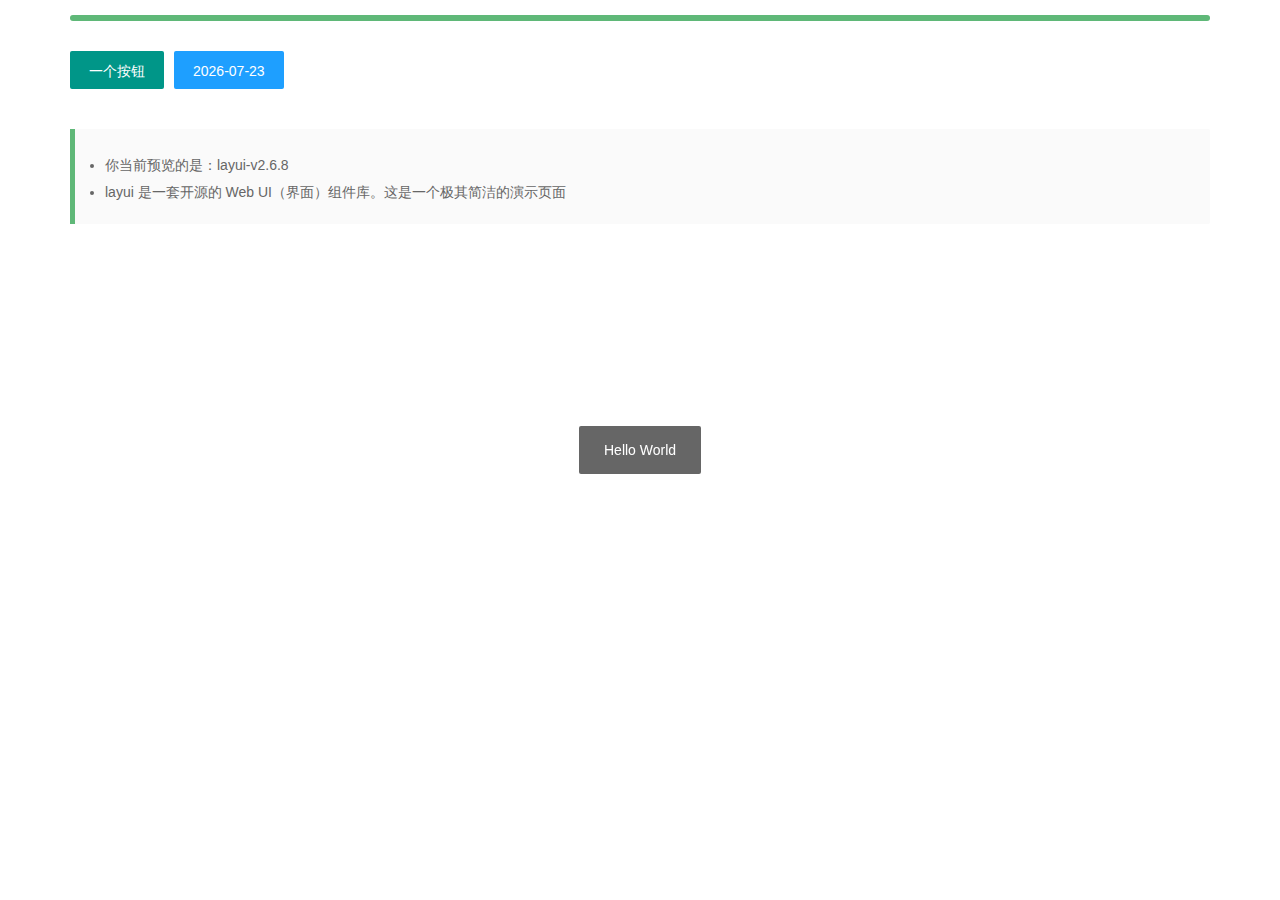
<file: assets/lib/layui-v2.6.8/test.html>
<!DOCTYPE html>
<html>
<head>
  <meta charset="utf-8">
  <meta name="viewport" content="width=device-width, initial-scale=1, maximum-scale=1">
  <title>测试 - layui</title>
  <link rel="stylesheet" href="layui/css/layui.css">
</head>
<body>

<div class="layui-container">
  <div class="layui-progress" style="margin: 15px 0 30px;">
    <div class="layui-progress-bar" lay-percent="100%"></div>
  </div>
  
  
  <div class="layui-btn-container">
    <button class="layui-btn" test-active="test-form">一个按钮</button>
    <button class="layui-btn layui-btn-normal" id="test2">当前日期</button>
  </div>
  
  <blockquote class="layui-elem-quote" style="margin-top: 30px;">
    <div class="layui-text">
      <ul>
        <li>你当前预览的是：<span>layui-v<span id="version"></span></span></li>
        <li>layui 是一套开源的 Web UI（界面）组件库。这是一个极其简洁的演示页面</li>
      </ul>
    </div>
  </blockquote>
</div>



<!-- 引入 layui.js 的 <script> 标签最好放置在 html 末尾 -->
<script src="layui/layui.js"></script>
<script>
layui.use(function(){
  var layer = layui.layer
  ,form = layui.form
  ,laypage = layui.laypage
  ,element = layui.element
  ,laydate = layui.laydate
  ,util = layui.util;
  
  //欢迎信息
  layer.msg('Hello World');
  
  //输出版本号
  lay('#version').html(layui.v);
  
  //日期
  laydate.render({
    elem: '#test2'
    ,value: new Date()
    ,isInitValue: true
  });
  
  //触发事件
  util.event('test-active', {
    'test-form': function(){
      layer.open({
        type: 1
        ,resize: false
        ,shadeClose: true
        ,area: '350px'
        ,title: 'layer + form'
        ,content: ['<ul class="layui-form layui-form-pane" style="margin: 15px;">'
          ,'<li class="layui-form-item">'
            ,'<label class="layui-form-label">输入框</label>'
            ,'<div class="layui-input-block">'
              ,'<input class="layui-input" lay-verify="required" name="field1">'
            ,'</div>'
          ,'</li>'
          ,'<li class="layui-form-item">'
            ,'<label class="layui-form-label">选择框</label>'
            ,'<div class="layui-input-block">'
              ,'<select name="field2">'
                ,'<option value="A">A</option>'
                ,'<option value="B">B</option>'
              ,'<select>'
            ,'</div>'
          ,'</li>'
          ,'<li class="layui-form-item" style="text-align:center;">'
            ,'<button type="submit" lay-submit lay-filter="*" class="layui-btn">提交</button>'
          ,'</li>'
        ,'</ul>'].join('')
        ,success: function(layero, index){
          layero.find('.layui-layer-content').css('overflow', 'visible');
          
          form.render().on('submit(*)', function(data){
            layer.msg(JSON.stringify(data.field), {icon: 1});
            //layer.close(index); //关闭层
          });
        }
      });
    }
  });
});
</script>
</body>
</html>
</file>
<file: assets/lib/layui-v2.6.8/layui/css/layui.css>
.layui-inline,img{display:inline-block;vertical-align:middle}h1,h2,h3,h4,h5,h6{font-weight:400}a,body{color:#333}.layui-edge,.layui-header,.layui-inline,.layui-main{position:relative}.layui-edge,hr{height:0;overflow:hidden}.layui-layout-body,.layui-side,.layui-side-scroll{overflow-x:hidden}.layui-edge,.layui-elip,hr{overflow:hidden}.layui-btn,.layui-edge,.layui-inline,img{vertical-align:middle}.layui-btn,.layui-disabled,.layui-icon,.layui-unselect{-moz-user-select:none;-webkit-user-select:none;-ms-user-select:none}blockquote,body,button,dd,div,dl,dt,form,h1,h2,h3,h4,h5,h6,input,li,ol,p,pre,td,textarea,th,ul{margin:0;padding:0;-webkit-tap-highlight-color:rgba(0,0,0,0)}a:active,a:hover{outline:0}img{border:none}li{list-style:none}table{border-collapse:collapse;border-spacing:0}h4,h5,h6{font-size:100%}button,input,optgroup,option,select,textarea{font-family:inherit;font-size:inherit;font-style:inherit;font-weight:inherit;outline:0}pre{white-space:pre-wrap;white-space:-moz-pre-wrap;white-space:-pre-wrap;white-space:-o-pre-wrap;word-wrap:break-word}body{line-height:1.6;color:rgba(0,0,0,.85);font:14px Helvetica Neue,Helvetica,PingFang SC,Tahoma,Arial,sans-serif}hr{line-height:0;margin:10px 0;padding:0;border:none!important;border-bottom:1px solid #eee!important;clear:both;background:0 0}a{text-decoration:none}a:hover{color:#777}a cite{font-style:normal;*cursor:pointer}.layui-border-box,.layui-border-box *{box-sizing:border-box}.layui-box,.layui-box *{box-sizing:content-box}.layui-clear{clear:both;*zoom:1}.layui-clear:after{content:'\20';clear:both;*zoom:1;display:block;height:0}.layui-inline{*display:inline;*zoom:1}.layui-btn,.layui-btn-group,.layui-edge{display:inline-block}.layui-edge{width:0;border-width:6px;border-style:dashed;border-color:transparent}.layui-edge-top{top:-4px;border-bottom-color:#999;border-bottom-style:solid}.layui-edge-right{border-left-color:#999;border-left-style:solid}.layui-edge-bottom{top:2px;border-top-color:#999;border-top-style:solid}.layui-edge-left{border-right-color:#999;border-right-style:solid}.layui-elip{text-overflow:ellipsis;white-space:nowrap}.layui-disabled,.layui-disabled:hover{color:#d2d2d2!important;cursor:not-allowed!important}.layui-circle{border-radius:100%}.layui-show{display:block!important}.layui-hide{display:none!important}.layui-show-v{visibility:visible!important}.layui-hide-v{visibility:hidden!important}@font-face{font-family:layui-icon;src:url(../font/iconfont.eot?v=256);src:url(../font/iconfont.eot?v=256#iefix) format('embedded-opentype'),url(../font/iconfont.woff2?v=256) format('woff2'),url(../font/iconfont.woff?v=256) format('woff'),url(../font/iconfont.ttf?v=256) format('truetype'),url(../font/iconfont.svg?v=256#layui-icon) format('svg')}.layui-icon{font-family:layui-icon!important;font-size:16px;font-style:normal;-webkit-font-smoothing:antialiased;-moz-osx-font-smoothing:grayscale}.layui-icon-reply-fill:before{content:"\e611"}.layui-icon-set-fill:before{content:"\e614"}.layui-icon-menu-fill:before{content:"\e60f"}.layui-icon-search:before{content:"\e615"}.layui-icon-share:before{content:"\e641"}.layui-icon-set-sm:before{content:"\e620"}.layui-icon-engine:before{content:"\e628"}.layui-icon-close:before{content:"\1006"}.layui-icon-close-fill:before{content:"\1007"}.layui-icon-chart-screen:before{content:"\e629"}.layui-icon-star:before{content:"\e600"}.layui-icon-circle-dot:before{content:"\e617"}.layui-icon-chat:before{content:"\e606"}.layui-icon-release:before{content:"\e609"}.layui-icon-list:before{content:"\e60a"}.layui-icon-chart:before{content:"\e62c"}.layui-icon-ok-circle:before{content:"\1005"}.layui-icon-layim-theme:before{content:"\e61b"}.layui-icon-table:before{content:"\e62d"}.layui-icon-right:before{content:"\e602"}.layui-icon-left:before{content:"\e603"}.layui-icon-cart-simple:before{content:"\e698"}.layui-icon-face-cry:before{content:"\e69c"}.layui-icon-face-smile:before{content:"\e6af"}.layui-icon-survey:before{content:"\e6b2"}.layui-icon-tree:before{content:"\e62e"}.layui-icon-ie:before{content:"\e7bb"}.layui-icon-upload-circle:before{content:"\e62f"}.layui-icon-add-circle:before{content:"\e61f"}.layui-icon-download-circle:before{content:"\e601"}.layui-icon-templeate-1:before{content:"\e630"}.layui-icon-util:before{content:"\e631"}.layui-icon-face-surprised:before{content:"\e664"}.layui-icon-edit:before{content:"\e642"}.layui-icon-speaker:before{content:"\e645"}.layui-icon-down:before{content:"\e61a"}.layui-icon-file:before{content:"\e621"}.layui-icon-layouts:before{content:"\e632"}.layui-icon-rate-half:before{content:"\e6c9"}.layui-icon-add-circle-fine:before{content:"\e608"}.layui-icon-prev-circle:before{content:"\e633"}.layui-icon-read:before{content:"\e705"}.layui-icon-404:before{content:"\e61c"}.layui-icon-carousel:before{content:"\e634"}.layui-icon-help:before{content:"\e607"}.layui-icon-code-circle:before{content:"\e635"}.layui-icon-windows:before{content:"\e67f"}.layui-icon-water:before{content:"\e636"}.layui-icon-username:before{content:"\e66f"}.layui-icon-find-fill:before{content:"\e670"}.layui-icon-about:before{content:"\e60b"}.layui-icon-location:before{content:"\e715"}.layui-icon-up:before{content:"\e619"}.layui-icon-pause:before{content:"\e651"}.layui-icon-date:before{content:"\e637"}.layui-icon-layim-uploadfile:before{content:"\e61d"}.layui-icon-delete:before{content:"\e640"}.layui-icon-play:before{content:"\e652"}.layui-icon-top:before{content:"\e604"}.layui-icon-firefox:before{content:"\e686"}.layui-icon-friends:before{content:"\e612"}.layui-icon-refresh-3:before{content:"\e9aa"}.layui-icon-ok:before{content:"\e605"}.layui-icon-layer:before{content:"\e638"}.layui-icon-face-smile-fine:before{content:"\e60c"}.layui-icon-dollar:before{content:"\e659"}.layui-icon-group:before{content:"\e613"}.layui-icon-layim-download:before{content:"\e61e"}.layui-icon-picture-fine:before{content:"\e60d"}.layui-icon-link:before{content:"\e64c"}.layui-icon-diamond:before{content:"\e735"}.layui-icon-log:before{content:"\e60e"}.layui-icon-key:before{content:"\e683"}.layui-icon-rate-solid:before{content:"\e67a"}.layui-icon-fonts-del:before{content:"\e64f"}.layui-icon-unlink:before{content:"\e64d"}.layui-icon-fonts-clear:before{content:"\e639"}.layui-icon-triangle-r:before{content:"\e623"}.layui-icon-circle:before{content:"\e63f"}.layui-icon-radio:before{content:"\e643"}.layui-icon-align-center:before{content:"\e647"}.layui-icon-align-right:before{content:"\e648"}.layui-icon-align-left:before{content:"\e649"}.layui-icon-loading-1:before{content:"\e63e"}.layui-icon-return:before{content:"\e65c"}.layui-icon-fonts-strong:before{content:"\e62b"}.layui-icon-upload:before{content:"\e67c"}.layui-icon-dialogue:before{content:"\e63a"}.layui-icon-video:before{content:"\e6ed"}.layui-icon-headset:before{content:"\e6fc"}.layui-icon-cellphone-fine:before{content:"\e63b"}.layui-icon-add-1:before{content:"\e654"}.layui-icon-face-smile-b:before{content:"\e650"}.layui-icon-fonts-html:before{content:"\e64b"}.layui-icon-screen-full:before{content:"\e622"}.layui-icon-form:before{content:"\e63c"}.layui-icon-cart:before{content:"\e657"}.layui-icon-camera-fill:before{content:"\e65d"}.layui-icon-tabs:before{content:"\e62a"}.layui-icon-heart-fill:before{content:"\e68f"}.layui-icon-fonts-code:before{content:"\e64e"}.layui-icon-ios:before{content:"\e680"}.layui-icon-at:before{content:"\e687"}.layui-icon-fire:before{content:"\e756"}.layui-icon-set:before{content:"\e716"}.layui-icon-fonts-u:before{content:"\e646"}.layui-icon-triangle-d:before{content:"\e625"}.layui-icon-tips:before{content:"\e702"}.layui-icon-picture:before{content:"\e64a"}.layui-icon-more-vertical:before{content:"\e671"}.layui-icon-bluetooth:before{content:"\e689"}.layui-icon-flag:before{content:"\e66c"}.layui-icon-loading:before{content:"\e63d"}.layui-icon-fonts-i:before{content:"\e644"}.layui-icon-refresh-1:before{content:"\e666"}.layui-icon-rmb:before{content:"\e65e"}.layui-icon-addition:before{content:"\e624"}.layui-icon-home:before{content:"\e68e"}.layui-icon-time:before{content:"\e68d"}.layui-icon-user:before{content:"\e770"}.layui-icon-notice:before{content:"\e667"}.layui-icon-chrome:before{content:"\e68a"}.layui-icon-edge:before{content:"\e68b"}.layui-icon-login-weibo:before{content:"\e675"}.layui-icon-voice:before{content:"\e688"}.layui-icon-upload-drag:before{content:"\e681"}.layui-icon-login-qq:before{content:"\e676"}.layui-icon-snowflake:before{content:"\e6b1"}.layui-icon-heart:before{content:"\e68c"}.layui-icon-logout:before{content:"\e682"}.layui-icon-file-b:before{content:"\e655"}.layui-icon-template:before{content:"\e663"}.layui-icon-transfer:before{content:"\e691"}.layui-icon-auz:before{content:"\e672"}.layui-icon-console:before{content:"\e665"}.layui-icon-app:before{content:"\e653"}.layui-icon-prev:before{content:"\e65a"}.layui-icon-website:before{content:"\e7ae"}.layui-icon-next:before{content:"\e65b"}.layui-icon-component:before{content:"\e857"}.layui-icon-android:before{content:"\e684"}.layui-icon-more:before{content:"\e65f"}.layui-icon-login-wechat:before{content:"\e677"}.layui-icon-shrink-right:before{content:"\e668"}.layui-icon-spread-left:before{content:"\e66b"}.layui-icon-camera:before{content:"\e660"}.layui-icon-note:before{content:"\e66e"}.layui-icon-refresh:before{content:"\e669"}.layui-icon-female:before{content:"\e661"}.layui-icon-male:before{content:"\e662"}.layui-icon-screen-restore:before{content:"\e758"}.layui-icon-password:before{content:"\e673"}.layui-icon-senior:before{content:"\e674"}.layui-icon-theme:before{content:"\e66a"}.layui-icon-tread:before{content:"\e6c5"}.layui-icon-praise:before{content:"\e6c6"}.layui-icon-star-fill:before{content:"\e658"}.layui-icon-rate:before{content:"\e67b"}.layui-icon-template-1:before{content:"\e656"}.layui-icon-vercode:before{content:"\e679"}.layui-icon-service:before{content:"\e626"}.layui-icon-cellphone:before{content:"\e678"}.layui-icon-print:before{content:"\e66d"}.layui-icon-cols:before{content:"\e610"}.layui-icon-wifi:before{content:"\e7e0"}.layui-icon-export:before{content:"\e67d"}.layui-icon-rss:before{content:"\e808"}.layui-icon-slider:before{content:"\e714"}.layui-icon-email:before{content:"\e618"}.layui-icon-subtraction:before{content:"\e67e"}.layui-icon-mike:before{content:"\e6dc"}.layui-icon-light:before{content:"\e748"}.layui-icon-gift:before{content:"\e627"}.layui-icon-mute:before{content:"\e685"}.layui-icon-reduce-circle:before{content:"\e616"}.layui-icon-music:before{content:"\e690"}.layui-main{width:1140px;margin:0 auto}.layui-header{z-index:1000;height:60px}.layui-header a:hover{transition:all .5s;-webkit-transition:all .5s}.layui-side{position:fixed;left:0;top:0;bottom:0;z-index:999;width:200px}.layui-side-scroll{position:relative;width:220px;height:100%}.layui-body{position:relative;left:200px;right:0;top:0;bottom:0;z-index:900;width:auto;box-sizing:border-box}.layui-layout-admin .layui-header{position:fixed;top:0;left:0;right:0;background-color:#23262E}.layui-layout-admin .layui-side{top:60px;width:200px;overflow-x:hidden}.layui-layout-admin .layui-body{position:absolute;top:60px;padding-bottom:44px}.layui-layout-admin .layui-main{width:auto;margin:0 15px}.layui-layout-admin .layui-footer{position:fixed;left:200px;right:0;bottom:0;z-index:990;height:44px;line-height:44px;padding:0 15px;box-shadow:-1px 0 4px rgb(0 0 0 / 12%);background-color:#FAFAFA}.layui-layout-admin .layui-logo{position:absolute;left:0;top:0;width:200px;height:100%;line-height:60px;text-align:center;color:#009688;font-size:16px;box-shadow:0 1px 2px 0 rgb(0 0 0 / 15%)}.layui-layout-admin .layui-header .layui-nav{background:0 0}.layui-layout-left{position:absolute!important;left:200px;top:0}.layui-layout-right{position:absolute!important;right:0;top:0}.layui-container{position:relative;margin:0 auto;padding:0 15px;box-sizing:border-box}.layui-fluid{position:relative;margin:0 auto;padding:0 15px}.layui-row:after,.layui-row:before{content:"";display:block;clear:both}.layui-col-lg1,.layui-col-lg10,.layui-col-lg11,.layui-col-lg12,.layui-col-lg2,.layui-col-lg3,.layui-col-lg4,.layui-col-lg5,.layui-col-lg6,.layui-col-lg7,.layui-col-lg8,.layui-col-lg9,.layui-col-md1,.layui-col-md10,.layui-col-md11,.layui-col-md12,.layui-col-md2,.layui-col-md3,.layui-col-md4,.layui-col-md5,.layui-col-md6,.layui-col-md7,.layui-col-md8,.layui-col-md9,.layui-col-sm1,.layui-col-sm10,.layui-col-sm11,.layui-col-sm12,.layui-col-sm2,.layui-col-sm3,.layui-col-sm4,.layui-col-sm5,.layui-col-sm6,.layui-col-sm7,.layui-col-sm8,.layui-col-sm9,.layui-col-xs1,.layui-col-xs10,.layui-col-xs11,.layui-col-xs12,.layui-col-xs2,.layui-col-xs3,.layui-col-xs4,.layui-col-xs5,.layui-col-xs6,.layui-col-xs7,.layui-col-xs8,.layui-col-xs9{position:relative;display:block;box-sizing:border-box}.layui-col-xs1,.layui-col-xs10,.layui-col-xs11,.layui-col-xs12,.layui-col-xs2,.layui-col-xs3,.layui-col-xs4,.layui-col-xs5,.layui-col-xs6,.layui-col-xs7,.layui-col-xs8,.layui-col-xs9{float:left}.layui-col-xs1{width:8.33333333%}.layui-col-xs2{width:16.66666667%}.layui-col-xs3{width:25%}.layui-col-xs4{width:33.33333333%}.layui-col-xs5{width:41.66666667%}.layui-col-xs6{width:50%}.layui-col-xs7{width:58.33333333%}.layui-col-xs8{width:66.66666667%}.layui-col-xs9{width:75%}.layui-col-xs10{width:83.33333333%}.layui-col-xs11{width:91.66666667%}.layui-col-xs12{width:100%}.layui-col-xs-offset1{margin-left:8.33333333%}.layui-col-xs-offset2{margin-left:16.66666667%}.layui-col-xs-offset3{margin-left:25%}.layui-col-xs-offset4{margin-left:33.33333333%}.layui-col-xs-offset5{margin-left:41.66666667%}.layui-col-xs-offset6{margin-left:50%}.layui-col-xs-offset7{margin-left:58.33333333%}.layui-col-xs-offset8{margin-left:66.66666667%}.layui-col-xs-offset9{margin-left:75%}.layui-col-xs-offset10{margin-left:83.33333333%}.layui-col-xs-offset11{margin-left:91.66666667%}.layui-col-xs-offset12{margin-left:100%}@media screen and (max-width:768px){.layui-hide-xs{display:none!important}.layui-show-xs-block{display:block!important}.layui-show-xs-inline{display:inline!important}.layui-show-xs-inline-block{display:inline-block!important}}@media screen and (min-width:768px){.layui-container{width:750px}.layui-hide-sm{display:none!important}.layui-show-sm-block{display:block!important}.layui-show-sm-inline{display:inline!important}.layui-show-sm-inline-block{display:inline-block!important}.layui-col-sm1,.layui-col-sm10,.layui-col-sm11,.layui-col-sm12,.layui-col-sm2,.layui-col-sm3,.layui-col-sm4,.layui-col-sm5,.layui-col-sm6,.layui-col-sm7,.layui-col-sm8,.layui-col-sm9{float:left}.layui-col-sm1{width:8.33333333%}.layui-col-sm2{width:16.66666667%}.layui-col-sm3{width:25%}.layui-col-sm4{width:33.33333333%}.layui-col-sm5{width:41.66666667%}.layui-col-sm6{width:50%}.layui-col-sm7{width:58.33333333%}.layui-col-sm8{width:66.66666667%}.layui-col-sm9{width:75%}.layui-col-sm10{width:83.33333333%}.layui-col-sm11{width:91.66666667%}.layui-col-sm12{width:100%}.layui-col-sm-offset1{margin-left:8.33333333%}.layui-col-sm-offset2{margin-left:16.66666667%}.layui-col-sm-offset3{margin-left:25%}.layui-col-sm-offset4{margin-left:33.33333333%}.layui-col-sm-offset5{margin-left:41.66666667%}.layui-col-sm-offset6{margin-left:50%}.layui-col-sm-offset7{margin-left:58.33333333%}.layui-col-sm-offset8{margin-left:66.66666667%}.layui-col-sm-offset9{margin-left:75%}.layui-col-sm-offset10{margin-left:83.33333333%}.layui-col-sm-offset11{margin-left:91.66666667%}.layui-col-sm-offset12{margin-left:100%}}@media screen and (min-width:992px){.layui-container{width:970px}.layui-hide-md{display:none!important}.layui-show-md-block{display:block!important}.layui-show-md-inline{display:inline!important}.layui-show-md-inline-block{display:inline-block!important}.layui-col-md1,.layui-col-md10,.layui-col-md11,.layui-col-md12,.layui-col-md2,.layui-col-md3,.layui-col-md4,.layui-col-md5,.layui-col-md6,.layui-col-md7,.layui-col-md8,.layui-col-md9{float:left}.layui-col-md1{width:8.33333333%}.layui-col-md2{width:16.66666667%}.layui-col-md3{width:25%}.layui-col-md4{width:33.33333333%}.layui-col-md5{width:41.66666667%}.layui-col-md6{width:50%}.layui-col-md7{width:58.33333333%}.layui-col-md8{width:66.66666667%}.layui-col-md9{width:75%}.layui-col-md10{width:83.33333333%}.layui-col-md11{width:91.66666667%}.layui-col-md12{width:100%}.layui-col-md-offset1{margin-left:8.33333333%}.layui-col-md-offset2{margin-left:16.66666667%}.layui-col-md-offset3{margin-left:25%}.layui-col-md-offset4{margin-left:33.33333333%}.layui-col-md-offset5{margin-left:41.66666667%}.layui-col-md-offset6{margin-left:50%}.layui-col-md-offset7{margin-left:58.33333333%}.layui-col-md-offset8{margin-left:66.66666667%}.layui-col-md-offset9{margin-left:75%}.layui-col-md-offset10{margin-left:83.33333333%}.layui-col-md-offset11{margin-left:91.66666667%}.layui-col-md-offset12{margin-left:100%}}@media screen and (min-width:1200px){.layui-container{width:1170px}.layui-hide-lg{display:none!important}.layui-show-lg-block{display:block!important}.layui-show-lg-inline{display:inline!important}.layui-show-lg-inline-block{display:inline-block!important}.layui-col-lg1,.layui-col-lg10,.layui-col-lg11,.layui-col-lg12,.layui-col-lg2,.layui-col-lg3,.layui-col-lg4,.layui-col-lg5,.layui-col-lg6,.layui-col-lg7,.layui-col-lg8,.layui-col-lg9{float:left}.layui-col-lg1{width:8.33333333%}.layui-col-lg2{width:16.66666667%}.layui-col-lg3{width:25%}.layui-col-lg4{width:33.33333333%}.layui-col-lg5{width:41.66666667%}.layui-col-lg6{width:50%}.layui-col-lg7{width:58.33333333%}.layui-col-lg8{width:66.66666667%}.layui-col-lg9{width:75%}.layui-col-lg10{width:83.33333333%}.layui-col-lg11{width:91.66666667%}.layui-col-lg12{width:100%}.layui-col-lg-offset1{margin-left:8.33333333%}.layui-col-lg-offset2{margin-left:16.66666667%}.layui-col-lg-offset3{margin-left:25%}.layui-col-lg-offset4{margin-left:33.33333333%}.layui-col-lg-offset5{margin-left:41.66666667%}.layui-col-lg-offset6{margin-left:50%}.layui-col-lg-offset7{margin-left:58.33333333%}.layui-col-lg-offset8{margin-left:66.66666667%}.layui-col-lg-offset9{margin-left:75%}.layui-col-lg-offset10{margin-left:83.33333333%}.layui-col-lg-offset11{margin-left:91.66666667%}.layui-col-lg-offset12{margin-left:100%}}.layui-col-space1{margin:-.5px}.layui-col-space1>*{padding:.5px}.layui-col-space2{margin:-1px}.layui-col-space2>*{padding:1px}.layui-col-space4{margin:-2px}.layui-col-space4>*{padding:2px}.layui-col-space5{margin:-2.5px}.layui-col-space5>*{padding:2.5px}.layui-col-space6{margin:-3px}.layui-col-space6>*{padding:3px}.layui-col-space8{margin:-4px}.layui-col-space8>*{padding:4px}.layui-col-space10{margin:-5px}.layui-col-space10>*{padding:5px}.layui-col-space12{margin:-6px}.layui-col-space12>*{padding:6px}.layui-col-space14{margin:-7px}.layui-col-space14>*{padding:7px}.layui-col-space15{margin:-7.5px}.layui-col-space15>*{padding:7.5px}.layui-col-space16{margin:-8px}.layui-col-space16>*{padding:8px}.layui-col-space18{margin:-9px}.layui-col-space18>*{padding:9px}.layui-col-space20{margin:-10px}.layui-col-space20>*{padding:10px}.layui-col-space22{margin:-11px}.layui-col-space22>*{padding:11px}.layui-col-space24{margin:-12px}.layui-col-space24>*{padding:12px}.layui-col-space25{margin:-12.5px}.layui-col-space25>*{padding:12.5px}.layui-col-space26{margin:-13px}.layui-col-space26>*{padding:13px}.layui-col-space28{margin:-14px}.layui-col-space28>*{padding:14px}.layui-col-space30{margin:-15px}.layui-col-space30>*{padding:15px}.layui-btn,.layui-input,.layui-select,.layui-textarea,.layui-upload-button{outline:0;-webkit-appearance:none;transition:all .3s;-webkit-transition:all .3s;box-sizing:border-box}.layui-elem-quote{margin-bottom:10px;padding:15px;line-height:1.6;border-left:5px solid #5FB878;border-radius:0 2px 2px 0;background-color:#FAFAFA}.layui-quote-nm{border-style:solid;border-width:1px 1px 1px 5px;background:0 0}.layui-elem-field{margin-bottom:10px;padding:0;border-width:1px;border-style:solid}.layui-elem-field legend{margin-left:20px;padding:0 10px;font-size:20px;font-weight:300}.layui-field-title{margin:10px 0 20px;border-width:1px 0 0}.layui-field-box{padding:15px}.layui-field-title .layui-field-box{padding:10px 0}.layui-progress{position:relative;height:6px;border-radius:20px;background-color:#eee}.layui-progress-bar{position:absolute;left:0;top:0;width:0;max-width:100%;height:6px;border-radius:20px;text-align:right;background-color:#5FB878;transition:all .3s;-webkit-transition:all .3s}.layui-progress-big,.layui-progress-big .layui-progress-bar{height:18px;line-height:18px}.layui-progress-text{position:relative;top:-20px;line-height:18px;font-size:12px;color:#666}.layui-progress-big .layui-progress-text{position:static;padding:0 10px;color:#fff}.layui-collapse{border-width:1px;border-style:solid;border-radius:2px}.layui-colla-content,.layui-colla-item{border-top-width:1px;border-top-style:solid}.layui-colla-item:first-child{border-top:none}.layui-colla-title{position:relative;height:42px;line-height:42px;padding:0 15px 0 35px;color:#333;background-color:#FAFAFA;cursor:pointer;font-size:14px;overflow:hidden}.layui-colla-content{display:none;padding:10px 15px;line-height:1.6;color:#666}.layui-colla-icon{position:absolute;left:15px;top:0;font-size:14px}.layui-card-body,.layui-card-header,.layui-form-label,.layui-form-mid,.layui-form-select,.layui-input-block,.layui-input-inline,.layui-panel,.layui-textarea{position:relative}.layui-card{margin-bottom:15px;border-radius:2px;background-color:#fff;box-shadow:0 1px 2px 0 rgba(0,0,0,.05)}.layui-form-select dl,.layui-panel{box-shadow:1px 1px 4px rgb(0 0 0 / 8%)}.layui-card:last-child{margin-bottom:0}.layui-card-header{height:42px;line-height:42px;padding:0 15px;border-bottom:1px solid #f6f6f6;color:#333;border-radius:2px 2px 0 0;font-size:14px}.layui-card-body{padding:10px 15px;line-height:24px}.layui-card-body[pad15]{padding:15px}.layui-card-body[pad20]{padding:20px}.layui-card-body .layui-table{margin:5px 0}.layui-card .layui-tab{margin:0}.layui-panel{border-width:1px;border-style:solid;border-radius:2px;background-color:#fff;color:#666}.layui-bg-black,.layui-bg-blue,.layui-bg-cyan,.layui-bg-green,.layui-bg-orange,.layui-bg-red{color:#fff!important}.layui-panel-window{position:relative;padding:15px;border-radius:0;border-top:5px solid #eee;background-color:#fff}.layui-border,.layui-border-black,.layui-border-blue,.layui-border-cyan,.layui-border-green,.layui-border-orange,.layui-border-red{border-width:1px;border-style:solid}.layui-auxiliar-moving{position:fixed;left:0;right:0;top:0;bottom:0;width:100%;height:100%;background:0 0;z-index:9999999999}.layui-bg-red{background-color:#FF5722!important}.layui-bg-orange{background-color:#FFB800!important}.layui-bg-green{background-color:#009688!important}.layui-bg-cyan{background-color:#2F4056!important}.layui-bg-blue{background-color:#1E9FFF!important}.layui-bg-black{background-color:#393D49!important}.layui-bg-gray{background-color:#FAFAFA!important;color:#666!important}.layui-badge-rim,.layui-border,.layui-colla-content,.layui-colla-item,.layui-collapse,.layui-elem-field,.layui-form-pane .layui-form-item[pane],.layui-form-pane .layui-form-label,.layui-input,.layui-layedit,.layui-layedit-tool,.layui-panel,.layui-quote-nm,.layui-select,.layui-tab-bar,.layui-tab-card,.layui-tab-title,.layui-tab-title .layui-this:after,.layui-textarea{border-color:#eee}.layui-border{color:#666!important}.layui-border-red{border-color:#FF5722!important;color:#FF5722!important}.layui-border-orange{border-color:#FFB800!important;color:#FFB800!important}.layui-border-green{border-color:#009688!important;color:#009688!important}.layui-border-cyan{border-color:#2F4056!important;color:#2F4056!important}.layui-border-blue{border-color:#1E9FFF!important;color:#1E9FFF!important}.layui-border-black{border-color:#393D49!important;color:#393D49!important}.layui-timeline-item:before{background-color:#eee}.layui-text{line-height:1.6;font-size:14px;color:#666}.layui-text h1,.layui-text h2,.layui-text h3{font-weight:500;color:#333}.layui-text h1{font-size:30px}.layui-text h2{font-size:24px}.layui-text h3{font-size:18px}.layui-text a:not(.layui-btn){color:#01AAED}.layui-text a:not(.layui-btn):hover{text-decoration:underline}.layui-text ul{padding:5px 0 5px 15px}.layui-text ul li{margin-top:5px;list-style-type:disc}.layui-text em,.layui-word-aux{color:#999!important;padding-left:5px!important;padding-right:5px!important}.layui-text p{margin:10px 0}.layui-text p:first-child{margin-top:0}.layui-font-12{font-size:12px!important}.layui-font-14{font-size:14px!important}.layui-font-16{font-size:16px!important}.layui-font-18{font-size:18px!important}.layui-font-20{font-size:20px!important}.layui-font-red{color:#FF5722!important}.layui-font-orange{color:#FFB800!important}.layui-font-green{color:#009688!important}.layui-font-cyan{color:#2F4056!important}.layui-font-blue{color:#01AAED!important}.layui-font-black{color:#000!important}.layui-font-gray{color:#c2c2c2!important}.layui-btn{height:38px;line-height:38px;border:1px solid transparent;padding:0 18px;background-color:#009688;color:#fff;white-space:nowrap;text-align:center;font-size:14px;border-radius:2px;cursor:pointer}.layui-btn:hover{opacity:.8;filter:alpha(opacity=80);color:#fff}.layui-btn:active{opacity:1;filter:alpha(opacity=100)}.layui-btn+.layui-btn{margin-left:10px}.layui-btn-container{font-size:0}.layui-btn-container .layui-btn{margin-right:10px;margin-bottom:10px}.layui-btn-container .layui-btn+.layui-btn{margin-left:0}.layui-table .layui-btn-container .layui-btn{margin-bottom:9px}.layui-btn-radius{border-radius:100px}.layui-btn .layui-icon{padding:0 2px;vertical-align:middle\9;vertical-align:bottom}.layui-btn-primary{border-color:#d2d2d2;background:0 0;color:#666}.layui-btn-primary:hover{border-color:#009688;color:#333}.layui-btn-normal{background-color:#1E9FFF}.layui-btn-warm{background-color:#FFB800}.layui-btn-danger{background-color:#FF5722}.layui-btn-checked{background-color:#5FB878}.layui-btn-disabled,.layui-btn-disabled:active,.layui-btn-disabled:hover{border-color:#eee!important;background-color:#FBFBFB!important;color:#d2d2d2!important;cursor:not-allowed!important;opacity:1}.layui-btn-lg{height:44px;line-height:44px;padding:0 25px;font-size:16px}.layui-btn-sm{height:30px;line-height:30px;padding:0 10px;font-size:12px}.layui-btn-xs{height:22px;line-height:22px;padding:0 5px;font-size:12px}.layui-btn-xs i{font-size:12px!important}.layui-btn-group{vertical-align:middle;font-size:0}.layui-btn-group .layui-btn{margin-left:0!important;margin-right:0!important;border-left:1px solid rgba(255,255,255,.5);border-radius:0}.layui-btn-group .layui-btn-primary{border-left:none}.layui-btn-group .layui-btn-primary:hover{border-color:#d2d2d2;color:#009688}.layui-btn-group .layui-btn:first-child{border-left:none;border-radius:2px 0 0 2px}.layui-btn-group .layui-btn-primary:first-child{border-left:1px solid #d2d2d2}.layui-btn-group .layui-btn:last-child{border-radius:0 2px 2px 0}.layui-btn-group .layui-btn+.layui-btn{margin-left:0}.layui-btn-group+.layui-btn-group{margin-left:10px}.layui-btn-fluid{width:100%}.layui-input,.layui-select,.layui-textarea{height:38px;line-height:1.3;line-height:38px\9;border-width:1px;border-style:solid;background-color:#fff;color:rgba(0,0,0,.85);border-radius:2px}.layui-input::-webkit-input-placeholder,.layui-select::-webkit-input-placeholder,.layui-textarea::-webkit-input-placeholder{line-height:1.3}.layui-input,.layui-textarea{display:block;width:100%;padding-left:10px}.layui-input:hover,.layui-textarea:hover{border-color:#eee!important}.layui-input:focus,.layui-textarea:focus{border-color:#d2d2d2!important}.layui-textarea{min-height:100px;height:auto;line-height:20px;padding:6px 10px;resize:vertical}.layui-select{padding:0 10px}.layui-form input[type=checkbox],.layui-form input[type=radio],.layui-form select{display:none}.layui-form [lay-ignore]{display:initial}.layui-form-item{margin-bottom:15px;clear:both;*zoom:1}.layui-form-item:after{content:'\20';clear:both;*zoom:1;display:block;height:0}.layui-form-label{float:left;display:block;padding:9px 15px;width:80px;font-weight:400;line-height:20px;text-align:right}.layui-form-label-col{display:block;float:none;padding:9px 0;line-height:20px;text-align:left}.layui-form-item .layui-inline{margin-bottom:5px;margin-right:10px}.layui-input-block{margin-left:110px;min-height:36px}.layui-input-inline{display:inline-block;vertical-align:middle}.layui-form-item .layui-input-inline{float:left;width:190px;margin-right:10px}.layui-form-text .layui-input-inline{width:auto}.layui-form-mid{float:left;display:block;padding:9px 0!important;line-height:20px;margin-right:10px}.layui-form-danger+.layui-form-select .layui-input,.layui-form-danger:focus{border-color:#FF5722!important}.layui-form-select .layui-input{padding-right:30px;cursor:pointer}.layui-form-select .layui-edge{position:absolute;right:10px;top:50%;margin-top:-3px;cursor:pointer;border-width:6px;border-top-color:#c2c2c2;border-top-style:solid;transition:all .3s;-webkit-transition:all .3s}.layui-form-select dl{display:none;position:absolute;left:0;top:42px;padding:5px 0;z-index:899;min-width:100%;border:1px solid #eee;max-height:300px;overflow-y:auto;background-color:#fff;border-radius:2px;box-sizing:border-box}.layui-form-select dl dd,.layui-form-select dl dt{padding:0 10px;line-height:36px;white-space:nowrap;overflow:hidden;text-overflow:ellipsis}.layui-form-select dl dt{font-size:12px;color:#999}.layui-form-select dl dd{cursor:pointer}.layui-form-select dl dd:hover{background-color:#F6F6F6;-webkit-transition:.5s all;transition:.5s all}.layui-form-select .layui-select-group dd{padding-left:20px}.layui-form-select dl dd.layui-select-tips{padding-left:10px!important;color:#999}.layui-form-select dl dd.layui-this{background-color:#5FB878;color:#fff}.layui-form-checkbox,.layui-form-select dl dd.layui-disabled{background-color:#fff}.layui-form-selected dl{display:block}.layui-form-checkbox,.layui-form-checkbox *,.layui-form-switch{display:inline-block;vertical-align:middle}.layui-form-selected .layui-edge{margin-top:-9px;-webkit-transform:rotate(180deg);transform:rotate(180deg);margin-top:-3px\9}:root .layui-form-selected .layui-edge{margin-top:-9px\0/IE9}.layui-form-selectup dl{top:auto;bottom:42px}.layui-select-none{margin:5px 0;text-align:center;color:#999}.layui-select-disabled .layui-disabled{border-color:#eee!important}.layui-select-disabled .layui-edge{border-top-color:#d2d2d2}.layui-form-checkbox{position:relative;height:30px;line-height:30px;margin-right:10px;padding-right:30px;cursor:pointer;font-size:0;-webkit-transition:.1s linear;transition:.1s linear;box-sizing:border-box}.layui-form-checkbox span{padding:0 10px;height:100%;font-size:14px;border-radius:2px 0 0 2px;background-color:#d2d2d2;color:#fff;overflow:hidden;white-space:nowrap;text-overflow:ellipsis}.layui-form-checkbox:hover span{background-color:#c2c2c2}.layui-form-checkbox i{position:absolute;right:0;top:0;width:30px;height:28px;border:1px solid #d2d2d2;border-left:none;border-radius:0 2px 2px 0;color:#fff;font-size:20px;text-align:center}.layui-form-checkbox:hover i{border-color:#c2c2c2;color:#c2c2c2}.layui-form-checked,.layui-form-checked:hover{border-color:#5FB878}.layui-form-checked span,.layui-form-checked:hover span{background-color:#5FB878}.layui-form-checked i,.layui-form-checked:hover i{color:#5FB878}.layui-form-item .layui-form-checkbox{margin-top:4px}.layui-form-checkbox[lay-skin=primary]{height:auto!important;line-height:normal!important;min-width:18px;min-height:18px;border:none!important;margin-right:0;padding-left:28px;padding-right:0;background:0 0}.layui-form-checkbox[lay-skin=primary] span{padding-left:0;padding-right:15px;line-height:18px;background:0 0;color:#666}.layui-form-checkbox[lay-skin=primary] i{right:auto;left:0;width:16px;height:16px;line-height:16px;border:1px solid #d2d2d2;font-size:12px;border-radius:2px;background-color:#fff;-webkit-transition:.1s linear;transition:.1s linear}.layui-form-checkbox[lay-skin=primary]:hover i{border-color:#5FB878;color:#fff}.layui-form-checked[lay-skin=primary] i{border-color:#5FB878!important;background-color:#5FB878;color:#fff}.layui-checkbox-disabled[lay-skin=primary] span{background:0 0!important;color:#c2c2c2!important}.layui-checkbox-disabled[lay-skin=primary]:hover i{border-color:#d2d2d2}.layui-form-item .layui-form-checkbox[lay-skin=primary]{margin-top:10px}.layui-form-switch{position:relative;height:22px;line-height:22px;min-width:35px;padding:0 5px;margin-top:8px;border:1px solid #d2d2d2;border-radius:20px;cursor:pointer;background-color:#fff;-webkit-transition:.1s linear;transition:.1s linear}.layui-form-switch i{position:absolute;left:5px;top:3px;width:16px;height:16px;border-radius:20px;background-color:#d2d2d2;-webkit-transition:.1s linear;transition:.1s linear}.layui-form-switch em{position:relative;top:0;width:25px;margin-left:21px;padding:0!important;text-align:center!important;color:#999!important;font-style:normal!important;font-size:12px}.layui-form-onswitch{border-color:#5FB878;background-color:#5FB878}.layui-checkbox-disabled,.layui-checkbox-disabled i{border-color:#eee!important}.layui-form-onswitch i{left:100%;margin-left:-21px;background-color:#fff}.layui-form-onswitch em{margin-left:5px;margin-right:21px;color:#fff!important}.layui-checkbox-disabled span{background-color:#eee!important}.layui-checkbox-disabled em{color:#d2d2d2!important}.layui-checkbox-disabled:hover i{color:#fff!important}[lay-radio]{display:none}.layui-form-radio,.layui-form-radio *{display:inline-block;vertical-align:middle}.layui-form-radio{line-height:28px;margin:6px 10px 0 0;padding-right:10px;cursor:pointer;font-size:0}.layui-form-radio *{font-size:14px}.layui-form-radio>i{margin-right:8px;font-size:22px;color:#c2c2c2}.layui-form-radio:hover *,.layui-form-radioed,.layui-form-radioed>i{color:#5FB878}.layui-radio-disabled>i{color:#eee!important}.layui-radio-disabled *{color:#c2c2c2!important}.layui-form-pane .layui-form-label{width:110px;padding:8px 15px;height:38px;line-height:20px;border-width:1px;border-style:solid;border-radius:2px 0 0 2px;text-align:center;background-color:#FAFAFA;overflow:hidden;white-space:nowrap;text-overflow:ellipsis;box-sizing:border-box}.layui-form-pane .layui-input-inline{margin-left:-1px}.layui-form-pane .layui-input-block{margin-left:110px;left:-1px}.layui-form-pane .layui-input{border-radius:0 2px 2px 0}.layui-form-pane .layui-form-text .layui-form-label{float:none;width:100%;border-radius:2px;box-sizing:border-box;text-align:left}.layui-form-pane .layui-form-text .layui-input-inline{display:block;margin:0;top:-1px;clear:both}.layui-form-pane .layui-form-text .layui-input-block{margin:0;left:0;top:-1px}.layui-form-pane .layui-form-text .layui-textarea{min-height:100px;border-radius:0 0 2px 2px}.layui-form-pane .layui-form-checkbox{margin:4px 0 4px 10px}.layui-form-pane .layui-form-radio,.layui-form-pane .layui-form-switch{margin-top:6px;margin-left:10px}.layui-form-pane .layui-form-item[pane]{position:relative;border-width:1px;border-style:solid}.layui-form-pane .layui-form-item[pane] .layui-form-label{position:absolute;left:0;top:0;height:100%;border-width:0 1px 0 0}.layui-form-pane .layui-form-item[pane] .layui-input-inline{margin-left:110px}@media screen and (max-width:450px){.layui-form-item .layui-form-label{text-overflow:ellipsis;overflow:hidden;white-space:nowrap}.layui-form-item .layui-inline{display:block;margin-right:0;margin-bottom:20px;clear:both}.layui-form-item .layui-inline:after{content:'\20';clear:both;display:block;height:0}.layui-form-item .layui-input-inline{display:block;float:none;left:-3px;width:auto!important;margin:0 0 10px 112px}.layui-form-item .layui-input-inline+.layui-form-mid{margin-left:110px;top:-5px;padding:0}.layui-form-item .layui-form-checkbox{margin-right:5px;margin-bottom:5px}}.layui-layedit{border-width:1px;border-style:solid;border-radius:2px}.layui-layedit-tool{padding:3px 5px;border-bottom-width:1px;border-bottom-style:solid;font-size:0}.layedit-tool-fixed{position:fixed;top:0;border-top:1px solid #eee}.layui-layedit-tool .layedit-tool-mid,.layui-layedit-tool .layui-icon{display:inline-block;vertical-align:middle;text-align:center;font-size:14px}.layui-layedit-tool .layui-icon{position:relative;width:32px;height:30px;line-height:30px;margin:3px 5px;color:#777;cursor:pointer;border-radius:2px}.layui-layedit-tool .layui-icon:hover{color:#393D49}.layui-layedit-tool .layui-icon:active{color:#000}.layui-layedit-tool .layedit-tool-active{background-color:#eee;color:#000}.layui-layedit-tool .layui-disabled,.layui-layedit-tool .layui-disabled:hover{color:#d2d2d2;cursor:not-allowed}.layui-layedit-tool .layedit-tool-mid{width:1px;height:18px;margin:0 10px;background-color:#d2d2d2}.layedit-tool-html{width:50px!important;font-size:30px!important}.layedit-tool-b,.layedit-tool-code,.layedit-tool-help{font-size:16px!important}.layedit-tool-d,.layedit-tool-face,.layedit-tool-image,.layedit-tool-unlink{font-size:18px!important}.layedit-tool-image input{position:absolute;font-size:0;left:0;top:0;width:100%;height:100%;opacity:.01;filter:Alpha(opacity=1);cursor:pointer}.layui-layedit-iframe iframe{display:block;width:100%}#LAY_layedit_code{overflow:hidden}.layui-laypage{display:inline-block;*display:inline;*zoom:1;vertical-align:middle;margin:10px 0;font-size:0}.layui-laypage>a:first-child,.layui-laypage>a:first-child em{border-radius:2px 0 0 2px}.layui-laypage>a:last-child,.layui-laypage>a:last-child em{border-radius:0 2px 2px 0}.layui-laypage>:first-child{margin-left:0!important}.layui-laypage>:last-child{margin-right:0!important}.layui-laypage a,.layui-laypage button,.layui-laypage input,.layui-laypage select,.layui-laypage span{border:1px solid #eee}.layui-laypage a,.layui-laypage span{display:inline-block;*display:inline;*zoom:1;vertical-align:middle;padding:0 15px;height:28px;line-height:28px;margin:0 -1px 5px 0;background-color:#fff;color:#333;font-size:12px}.layui-flow-more a *,.layui-laypage input,.layui-table-view select[lay-ignore]{display:inline-block}.layui-laypage a:hover{color:#009688}.layui-laypage em{font-style:normal}.layui-laypage .layui-laypage-spr{color:#999;font-weight:700}.layui-laypage a{text-decoration:none}.layui-laypage .layui-laypage-curr{position:relative}.layui-laypage .layui-laypage-curr em{position:relative;color:#fff}.layui-laypage .layui-laypage-curr .layui-laypage-em{position:absolute;left:-1px;top:-1px;padding:1px;width:100%;height:100%;background-color:#009688}.layui-laypage-em{border-radius:2px}.layui-laypage-next em,.layui-laypage-prev em{font-family:Sim sun;font-size:16px}.layui-laypage .layui-laypage-count,.layui-laypage .layui-laypage-limits,.layui-laypage .layui-laypage-refresh,.layui-laypage .layui-laypage-skip{margin-left:10px;margin-right:10px;padding:0;border:none}.layui-laypage .layui-laypage-limits,.layui-laypage .layui-laypage-refresh{vertical-align:top}.layui-laypage .layui-laypage-refresh i{font-size:18px;cursor:pointer}.layui-laypage select{height:22px;padding:3px;border-radius:2px;cursor:pointer}.layui-laypage .layui-laypage-skip{height:30px;line-height:30px;color:#999}.layui-laypage button,.layui-laypage input{height:30px;line-height:30px;border-radius:2px;vertical-align:top;background-color:#fff;box-sizing:border-box}.layui-laypage input{width:40px;margin:0 10px;padding:0 3px;text-align:center}.layui-laypage input:focus,.layui-laypage select:focus{border-color:#009688!important}.layui-laypage button{margin-left:10px;padding:0 10px;cursor:pointer}.layui-table,.layui-table-view{margin:10px 0}.layui-flow-more{margin:10px 0;text-align:center;color:#999;font-size:14px}.layui-flow-more a{height:32px;line-height:32px}.layui-flow-more a *{vertical-align:top}.layui-flow-more a cite{padding:0 20px;border-radius:3px;background-color:#eee;color:#333;font-style:normal}.layui-flow-more a cite:hover{opacity:.8}.layui-flow-more a i{font-size:30px;color:#737383}.layui-table{width:100%;background-color:#fff;color:#666}.layui-table tr{transition:all .3s;-webkit-transition:all .3s}.layui-table th{text-align:left;font-weight:400}.layui-table tbody tr:hover,.layui-table thead tr,.layui-table-click,.layui-table-header,.layui-table-hover,.layui-table-mend,.layui-table-patch,.layui-table-tool,.layui-table-total,.layui-table-total tr,.layui-table[lay-even] tr:nth-child(even){background-color:#FAFAFA}.layui-table td,.layui-table th,.layui-table-col-set,.layui-table-fixed-r,.layui-table-grid-down,.layui-table-header,.layui-table-page,.layui-table-tips-main,.layui-table-tool,.layui-table-total,.layui-table-view,.layui-table[lay-skin=line],.layui-table[lay-skin=row]{border-width:1px;border-style:solid;border-color:#eee}.layui-table td,.layui-table th{position:relative;padding:9px 15px;min-height:20px;line-height:20px;font-size:14px}.layui-table[lay-skin=line] td,.layui-table[lay-skin=line] th{border-width:0 0 1px}.layui-table[lay-skin=row] td,.layui-table[lay-skin=row] th{border-width:0 1px 0 0}.layui-table[lay-skin=nob] td,.layui-table[lay-skin=nob] th{border:none}.layui-table img{max-width:100px}.layui-table[lay-size=lg] td,.layui-table[lay-size=lg] th{padding:15px 30px}.layui-table-view .layui-table[lay-size=lg] .layui-table-cell{height:40px;line-height:40px}.layui-table[lay-size=sm] td,.layui-table[lay-size=sm] th{font-size:12px;padding:5px 10px}.layui-table-view .layui-table[lay-size=sm] .layui-table-cell{height:20px;line-height:20px}.layui-table[lay-data]{display:none}.layui-table-box{position:relative;overflow:hidden}.layui-table-view .layui-table{position:relative;width:auto;margin:0}.layui-table-view .layui-table[lay-skin=line]{border-width:0 1px 0 0}.layui-table-view .layui-table[lay-skin=row]{border-width:0 0 1px}.layui-table-view .layui-table td,.layui-table-view .layui-table th{padding:5px 0;border-top:none;border-left:none}.layui-table-view .layui-table th.layui-unselect .layui-table-cell span{cursor:pointer}.layui-table-view .layui-table td{cursor:default}.layui-table-view .layui-table td[data-edit=text]{cursor:text}.layui-table-view .layui-form-checkbox[lay-skin=primary] i{width:18px;height:18px}.layui-table-view .layui-form-radio{line-height:0;padding:0}.layui-table-view .layui-form-radio>i{margin:0;font-size:20px}.layui-table-init{position:absolute;left:0;top:0;width:100%;height:100%;text-align:center;z-index:110}.layui-table-init .layui-icon{position:absolute;left:50%;top:50%;margin:-15px 0 0 -15px;font-size:30px;color:#c2c2c2}.layui-table-header{border-width:0 0 1px;overflow:hidden}.layui-table-header .layui-table{margin-bottom:-1px}.layui-table-tool .layui-inline[lay-event]{position:relative;width:26px;height:26px;padding:5px;line-height:16px;margin-right:10px;text-align:center;color:#333;border:1px solid #ccc;cursor:pointer;-webkit-transition:.5s all;transition:.5s all}.layui-table-tool .layui-inline[lay-event]:hover{border:1px solid #999}.layui-table-tool-temp{padding-right:120px}.layui-table-tool-self{position:absolute;right:17px;top:10px}.layui-table-tool .layui-table-tool-self .layui-inline[lay-event]{margin:0 0 0 10px}.layui-table-tool-panel{position:absolute;top:29px;left:-1px;padding:5px 0;min-width:150px;min-height:40px;border:1px solid #d2d2d2;text-align:left;overflow-y:auto;background-color:#fff;box-shadow:0 2px 4px rgba(0,0,0,.12)}.layui-table-cell,.layui-table-tool-panel li{overflow:hidden;text-overflow:ellipsis;white-space:nowrap}.layui-table-tool-panel li{padding:0 10px;line-height:30px;-webkit-transition:.5s all;transition:.5s all}.layui-menu li,.layui-menu-body-title a:hover,.layui-menu-body-title>.layui-icon:hover{transition:all .3s}.layui-table-tool-panel li .layui-form-checkbox[lay-skin=primary]{width:100%;padding-left:28px}.layui-table-tool-panel li:hover{background-color:#F6F6F6}.layui-table-tool-panel li .layui-form-checkbox[lay-skin=primary] i{position:absolute;left:0;top:0}.layui-table-tool-panel li .layui-form-checkbox[lay-skin=primary] span{padding:0}.layui-table-tool .layui-table-tool-self .layui-table-tool-panel{left:auto;right:-1px}.layui-table-col-set{position:absolute;right:0;top:0;width:20px;height:100%;border-width:0 0 0 1px;background-color:#fff}.layui-table-sort{width:10px;height:20px;margin-left:5px;cursor:pointer!important}.layui-table-sort .layui-edge{position:absolute;left:5px;border-width:5px}.layui-table-sort .layui-table-sort-asc{top:3px;border-top:none;border-bottom-style:solid;border-bottom-color:#b2b2b2}.layui-table-sort .layui-table-sort-asc:hover{border-bottom-color:#666}.layui-table-sort .layui-table-sort-desc{bottom:5px;border-bottom:none;border-top-style:solid;border-top-color:#b2b2b2}.layui-table-sort .layui-table-sort-desc:hover{border-top-color:#666}.layui-table-sort[lay-sort=asc] .layui-table-sort-asc{border-bottom-color:#000}.layui-table-sort[lay-sort=desc] .layui-table-sort-desc{border-top-color:#000}.layui-table-cell{height:28px;line-height:28px;padding:0 15px;position:relative;box-sizing:border-box}.layui-table-cell .layui-form-checkbox[lay-skin=primary]{top:-1px;padding:0}.layui-table-cell .layui-table-link{color:#01AAED}.laytable-cell-checkbox,.laytable-cell-numbers,.laytable-cell-radio,.laytable-cell-space{padding:0;text-align:center}.layui-table-body{position:relative;overflow:auto;margin-right:-1px;margin-bottom:-1px}.layui-table-body .layui-none{line-height:26px;padding:30px 15px;text-align:center;color:#999}.layui-table-fixed{position:absolute;left:0;top:0;z-index:101}.layui-table-fixed .layui-table-body{overflow:hidden}.layui-table-fixed-l{box-shadow:1px 0 8px rgba(0,0,0,.08)}.layui-table-fixed-r{left:auto;right:-1px;border-width:0 0 0 1px;box-shadow:-1px 0 8px rgba(0,0,0,.08)}.layui-table-fixed-r .layui-table-header{position:relative;overflow:visible}.layui-table-mend{position:absolute;right:-49px;top:0;height:100%;width:50px}.layui-table-tool{position:relative;z-index:890;width:100%;min-height:50px;line-height:30px;padding:10px 15px;border-width:0 0 1px}.layui-table-tool .layui-btn-container{margin-bottom:-10px}.layui-table-page,.layui-table-total{border-width:1px 0 0;margin-bottom:-1px;overflow:hidden}.layui-table-page{position:relative;width:100%;padding:7px 7px 0;height:41px;font-size:12px;white-space:nowrap}.layui-table-page>div{height:26px}.layui-table-page .layui-laypage{margin:0}.layui-table-page .layui-laypage a,.layui-table-page .layui-laypage span{height:26px;line-height:26px;margin-bottom:10px;border:none;background:0 0}.layui-table-page .layui-laypage a,.layui-table-page .layui-laypage span.layui-laypage-curr{padding:0 12px}.layui-table-page .layui-laypage span{margin-left:0;padding:0}.layui-table-page .layui-laypage .layui-laypage-prev{margin-left:-7px!important}.layui-table-page .layui-laypage .layui-laypage-curr .layui-laypage-em{left:0;top:0;padding:0}.layui-table-page .layui-laypage button,.layui-table-page .layui-laypage input{height:26px;line-height:26px}.layui-table-page .layui-laypage input{width:40px}.layui-table-page .layui-laypage button{padding:0 10px}.layui-table-page select{height:18px}.layui-table-patch .layui-table-cell{padding:0;width:30px}.layui-table-edit{position:absolute;left:0;top:0;width:100%;height:100%;padding:0 14px 1px;border-radius:0;box-shadow:1px 1px 20px rgba(0,0,0,.15)}.layui-table-edit:focus{border-color:#5FB878!important}select.layui-table-edit{padding:0 0 0 10px;border-color:#d2d2d2}.layui-table-view .layui-form-checkbox,.layui-table-view .layui-form-radio,.layui-table-view .layui-form-switch{top:0;margin:0;box-sizing:content-box}.layui-colorpicker-alpha-slider,.layui-colorpicker-side-slider,.layui-menu,.layui-menu *,.layui-nav{box-sizing:border-box}.layui-table-view .layui-form-checkbox{top:-1px;height:26px;line-height:26px}.layui-table-view .layui-form-checkbox i{height:26px}.layui-table-grid .layui-table-cell{overflow:visible}.layui-table-grid-down{position:absolute;top:0;right:0;width:26px;height:100%;padding:5px 0;border-width:0 0 0 1px;text-align:center;background-color:#fff;color:#999;cursor:pointer}.layui-table-grid-down .layui-icon{position:absolute;top:50%;left:50%;margin:-8px 0 0 -8px}.layui-table-grid-down:hover{background-color:#fbfbfb}body .layui-table-tips .layui-layer-content{background:0 0;padding:0;box-shadow:0 1px 6px rgba(0,0,0,.12)}.layui-table-tips-main{margin:-44px 0 0 -1px;max-height:150px;padding:8px 15px;font-size:14px;overflow-y:scroll;background-color:#fff;color:#666}.layui-table-tips-c{position:absolute;right:-3px;top:-13px;width:20px;height:20px;padding:3px;cursor:pointer;background-color:#666;border-radius:50%;color:#fff}.layui-table-tips-c:hover{background-color:#777}.layui-table-tips-c:before{position:relative;right:-2px}.layui-upload-file{display:none!important;opacity:.01;filter:Alpha(opacity=1)}.layui-upload-drag,.layui-upload-form,.layui-upload-wrap{display:inline-block}.layui-upload-list{margin:10px 0}.layui-upload-choose{max-width:200px;padding:0 10px;color:#999;font-size:14px;text-overflow:ellipsis;overflow:hidden;white-space:nowrap}.layui-upload-drag{position:relative;padding:30px;border:1px dashed #e2e2e2;background-color:#fff;text-align:center;cursor:pointer;color:#999}.layui-upload-drag .layui-icon{font-size:50px;color:#009688}.layui-upload-drag[lay-over]{border-color:#009688}.layui-upload-iframe{position:absolute;width:0;height:0;border:0;visibility:hidden}.layui-upload-wrap{position:relative;vertical-align:middle}.layui-upload-wrap .layui-upload-file{display:block!important;position:absolute;left:0;top:0;z-index:10;font-size:100px;width:100%;height:100%;opacity:.01;filter:Alpha(opacity=1);cursor:pointer}.layui-btn-container .layui-upload-choose{padding-left:0}.layui-menu{position:relative;margin:5px 0;background-color:#fff}.layui-menu li,.layui-menu-body-title a{padding:5px 15px}.layui-menu li{position:relative;margin:1px 0;width:calc(100% + 1px);line-height:26px;color:rgba(0,0,0,.8);font-size:14px;white-space:nowrap;cursor:pointer}.layui-menu li:hover{background-color:#F6F6F6}.layui-menu-item-parent:hover>.layui-menu-body-panel{display:block;animation-name:layui-fadein;animation-duration:.3s;animation-fill-mode:both;animation-delay:.2s}.layui-menu-item-group .layui-menu-body-title,.layui-menu-item-parent .layui-menu-body-title{padding-right:25px}.layui-menu .layui-menu-item-divider:hover,.layui-menu .layui-menu-item-group:hover,.layui-menu .layui-menu-item-none:hover{background:0 0;cursor:default}.layui-menu .layui-menu-item-group>ul{margin:5px 0 -5px}.layui-menu .layui-menu-item-group>.layui-menu-body-title{color:rgba(0,0,0,.35);user-select:none}.layui-menu .layui-menu-item-none{color:rgba(0,0,0,.35);cursor:default;text-align:center}.layui-menu .layui-menu-item-divider{margin:5px 0;padding:0;height:0;line-height:0;border-bottom:1px solid #eee;overflow:hidden}.layui-menu .layui-menu-item-down:hover,.layui-menu .layui-menu-item-up:hover{cursor:pointer}.layui-menu .layui-menu-item-up>.layui-menu-body-title{color:rgba(0,0,0,.8)}.layui-menu .layui-menu-item-up>ul{visibility:hidden;height:0;overflow:hidden}.layui-menu .layui-menu-item-down:hover>.layui-menu-body-title>.layui-icon,.layui-menu .layui-menu-item-up>.layui-menu-body-title:hover>.layui-icon{color:rgba(0,0,0,1)}.layui-menu .layui-menu-item-down>ul{visibility:visible;height:auto}.layui-breadcrumb,.layui-tree-btnGroup{visibility:hidden}.layui-menu .layui-menu-item-checked,.layui-menu .layui-menu-item-checked2{background-color:#F6F6F6!important;color:#5FB878}.layui-menu .layui-menu-item-checked a,.layui-menu .layui-menu-item-checked2 a{color:#5FB878}.layui-menu .layui-menu-item-checked:after{position:absolute;right:0;top:0;bottom:0;border-right:3px solid #5FB878;content:""}.layui-menu-body-title{position:relative;overflow:hidden;text-overflow:ellipsis}.layui-menu-body-title a{display:block;margin:-5px -15px;color:rgba(0,0,0,.8)}.layui-menu-body-title>.layui-icon{position:absolute;right:0;top:0;font-size:14px}.layui-menu-body-title>.layui-icon-right{right:-1px}.layui-menu-body-panel{display:none;position:absolute;top:-7px;left:100%;z-index:1000;margin-left:13px;padding:5px 0}.layui-menu-body-panel:before{content:"";position:absolute;width:20px;left:-16px;top:0;bottom:0}.layui-menu-body-panel-left{left:auto;right:100%;margin:0 13px}.layui-menu-body-panel-left:before{left:auto;right:-16px}.layui-menu-lg li{line-height:32px}.layui-menu-lg .layui-menu-body-title a:hover,.layui-menu-lg li:hover{background:0 0;color:#5FB878}.layui-menu-lg li .layui-menu-body-panel{margin-left:14px}.layui-menu-lg li .layui-menu-body-panel-left{margin:0 15px}.layui-dropdown{position:absolute;left:-999999px;top:-999999px;z-index:66666666;margin:5px 0;min-width:100px}.layui-dropdown:before{content:"";position:absolute;width:100%;height:6px;left:0;top:-6px}.layui-nav{position:relative;padding:0 20px;background-color:#393D49;color:#fff;border-radius:2px;font-size:0}.layui-nav *{font-size:14px}.layui-nav .layui-nav-item{position:relative;display:inline-block;*display:inline;*zoom:1;vertical-align:middle;line-height:60px}.layui-nav .layui-nav-item a{display:block;padding:0 20px;color:#fff;color:rgba(255,255,255,.7);transition:all .3s;-webkit-transition:all .3s}.layui-nav .layui-this:after,.layui-nav-bar{content:"";position:absolute;left:0;top:0;width:0;height:5px;background-color:#5FB878;transition:all .2s;-webkit-transition:all .2s;pointer-events:none}.layui-nav-bar{z-index:1000}.layui-nav[lay-bar=disabled] .layui-nav-bar{display:none}.layui-nav .layui-nav-item a:hover,.layui-nav .layui-this a{color:#fff}.layui-nav .layui-this:after{top:auto;bottom:0;width:100%}.layui-nav-img{width:30px;height:30px;margin-right:10px;border-radius:50%}.layui-nav .layui-nav-more{position:absolute;top:0;right:3px;left:auto!important;margin-top:0;font-size:12px;cursor:pointer;transition:all .2s;-webkit-transition:all .2s}.layui-nav .layui-nav-mored,.layui-nav-itemed>a .layui-nav-more{transform:rotate(180deg)}.layui-nav-child{display:none;position:absolute;left:0;top:65px;min-width:100%;line-height:36px;padding:5px 0;box-shadow:0 2px 4px rgba(0,0,0,.12);border:1px solid #eee;background-color:#fff;z-index:100;border-radius:2px;white-space:nowrap}.layui-nav .layui-nav-child a{color:#666;color:rgba(0,0,0,.8)}.layui-nav .layui-nav-child a:hover{background-color:#F6F6F6;color:rgba(0,0,0,.8)}.layui-nav-child dd{margin:1px 0;position:relative}.layui-nav-child dd.layui-this{background-color:#F6F6F6;color:#000}.layui-nav-child dd.layui-this:after{display:none}.layui-nav-child-r{left:auto;right:0}.layui-nav-child-c{text-align:center}.layui-nav-tree{width:200px;padding:0}.layui-nav-tree .layui-nav-item{display:block;width:100%;line-height:40px}.layui-nav-tree .layui-nav-item a{position:relative;height:40px;line-height:40px;text-overflow:ellipsis;overflow:hidden;white-space:nowrap}.layui-nav-tree .layui-nav-item>a{padding-top:5px;padding-bottom:5px}.layui-nav-tree .layui-nav-more{right:15px}.layui-nav-tree .layui-nav-item>a .layui-nav-more{padding:5px 0}.layui-nav-tree .layui-nav-bar{width:5px;height:0;background-color:#009688}.layui-side .layui-nav-tree .layui-nav-bar{width:2px}.layui-nav-tree .layui-nav-child dd.layui-this,.layui-nav-tree .layui-nav-child dd.layui-this a,.layui-nav-tree .layui-this,.layui-nav-tree .layui-this>a,.layui-nav-tree .layui-this>a:hover{background-color:#009688;color:#fff}.layui-nav-tree .layui-this:after{display:none}.layui-nav-itemed>a,.layui-nav-tree .layui-nav-title a,.layui-nav-tree .layui-nav-title a:hover{color:#fff!important}.layui-nav-tree .layui-nav-child{position:relative;z-index:0;top:0;border:none;box-shadow:none}.layui-nav-tree .layui-nav-child dd{margin:0}.layui-nav-tree .layui-nav-child a{color:#fff;color:rgba(255,255,255,.7)}.layui-nav-tree .layui-nav-child,.layui-nav-tree .layui-nav-child a:hover{background:0 0;color:#fff}.layui-nav-itemed>.layui-nav-child{display:block;background-color:rgba(0,0,0,.3)!important}.layui-nav-itemed>.layui-nav-child>.layui-this>.layui-nav-child{display:block}.layui-nav-side{position:fixed;top:0;bottom:0;left:0;overflow-x:hidden;z-index:999}.layui-breadcrumb{font-size:0}.layui-breadcrumb>*{font-size:14px}.layui-breadcrumb a{color:#999!important}.layui-breadcrumb a:hover{color:#5FB878!important}.layui-breadcrumb a cite{color:#666;font-style:normal}.layui-breadcrumb span[lay-separator]{margin:0 10px;color:#999}.layui-tab{margin:10px 0;text-align:left!important}.layui-tab[overflow]>.layui-tab-title{overflow:hidden}.layui-tab-title{position:relative;left:0;height:40px;white-space:nowrap;font-size:0;border-bottom-width:1px;border-bottom-style:solid;transition:all .2s;-webkit-transition:all .2s}.layui-tab-title li{display:inline-block;*display:inline;*zoom:1;vertical-align:middle;font-size:14px;transition:all .2s;-webkit-transition:all .2s;position:relative;line-height:40px;min-width:65px;padding:0 15px;text-align:center;cursor:pointer}.layui-tab-title li a{display:block;padding:0 15px;margin:0 -15px}.layui-tab-title .layui-this{color:#000}.layui-tab-title .layui-this:after{position:absolute;left:0;top:0;content:"";width:100%;height:41px;border-width:1px;border-style:solid;border-bottom-color:#fff;border-radius:2px 2px 0 0;box-sizing:border-box;pointer-events:none}.layui-tab-bar{position:absolute;right:0;top:0;z-index:10;width:30px;height:39px;line-height:39px;border-width:1px;border-style:solid;border-radius:2px;text-align:center;background-color:#fff;cursor:pointer}.layui-tab-bar .layui-icon{position:relative;display:inline-block;top:3px;transition:all .3s;-webkit-transition:all .3s}.layui-tab-item{display:none}.layui-tab-more{padding-right:30px;height:auto!important;white-space:normal!important}.layui-tab-more li.layui-this:after{border-bottom-color:#eee;border-radius:2px}.layui-tab-more .layui-tab-bar .layui-icon{top:-2px;top:3px\9;-webkit-transform:rotate(180deg);transform:rotate(180deg)}:root .layui-tab-more .layui-tab-bar .layui-icon{top:-2px\0/IE9}.layui-tab-content{padding:15px 0}.layui-tab-title li .layui-tab-close{position:relative;display:inline-block;width:18px;height:18px;line-height:20px;margin-left:8px;top:1px;text-align:center;font-size:14px;color:#c2c2c2;transition:all .2s;-webkit-transition:all .2s}.layui-tab-title li .layui-tab-close:hover{border-radius:2px;background-color:#FF5722;color:#fff}.layui-tab-brief>.layui-tab-title .layui-this{color:#009688}.layui-tab-brief>.layui-tab-more li.layui-this:after,.layui-tab-brief>.layui-tab-title .layui-this:after{border:none;border-radius:0;border-bottom:2px solid #5FB878}.layui-tab-brief[overflow]>.layui-tab-title .layui-this:after{top:-1px}.layui-tab-card{border-width:1px;border-style:solid;border-radius:2px;box-shadow:0 2px 5px 0 rgba(0,0,0,.1)}.layui-tab-card>.layui-tab-title{background-color:#FAFAFA}.layui-tab-card>.layui-tab-title li{margin-right:-1px;margin-left:-1px}.layui-tab-card>.layui-tab-title .layui-this{background-color:#fff}.layui-tab-card>.layui-tab-title .layui-this:after{border-top:none;border-width:1px;border-bottom-color:#fff}.layui-tab-card>.layui-tab-title .layui-tab-bar{height:40px;line-height:40px;border-radius:0;border-top:none;border-right:none}.layui-tab-card>.layui-tab-more .layui-this{background:0 0;color:#5FB878}.layui-tab-card>.layui-tab-more .layui-this:after{border:none}.layui-timeline{padding-left:5px}.layui-timeline-item{position:relative;padding-bottom:20px}.layui-timeline-axis{position:absolute;left:-5px;top:0;z-index:10;width:20px;height:20px;line-height:20px;background-color:#fff;color:#5FB878;border-radius:50%;text-align:center;cursor:pointer}.layui-timeline-axis:hover{color:#FF5722}.layui-timeline-item:before{content:"";position:absolute;left:5px;top:0;z-index:0;width:1px;height:100%}.layui-timeline-item:first-child:before{display:block}.layui-timeline-item:last-child:before{display:none}.layui-timeline-content{padding-left:25px}.layui-timeline-title{position:relative;margin-bottom:10px;line-height:22px}.layui-badge,.layui-badge-dot,.layui-badge-rim{position:relative;display:inline-block;padding:0 6px;font-size:12px;text-align:center;background-color:#FF5722;color:#fff;border-radius:2px}.layui-badge{height:18px;line-height:18px}.layui-badge-dot{width:8px;height:8px;padding:0;border-radius:50%}.layui-badge-rim{height:18px;line-height:18px;border-width:1px;border-style:solid;background-color:#fff;color:#666}.layui-btn .layui-badge,.layui-btn .layui-badge-dot{margin-left:5px}.layui-nav .layui-badge,.layui-nav .layui-badge-dot{position:absolute;top:50%;margin:-5px 6px 0}.layui-nav .layui-badge{margin-top:-10px}.layui-tab-title .layui-badge,.layui-tab-title .layui-badge-dot{left:5px;top:-2px}.layui-carousel{position:relative;left:0;top:0;background-color:#f8f8f8}.layui-carousel>[carousel-item]{position:relative;width:100%;height:100%;overflow:hidden}.layui-carousel>[carousel-item]:before{position:absolute;content:'\e63d';left:50%;top:50%;width:100px;line-height:20px;margin:-10px 0 0 -50px;text-align:center;color:#c2c2c2;font-family:layui-icon!important;font-size:30px;font-style:normal;-webkit-font-smoothing:antialiased;-moz-osx-font-smoothing:grayscale}.layui-carousel>[carousel-item]>*{display:none;position:absolute;left:0;top:0;width:100%;height:100%;background-color:#f8f8f8;transition-duration:.3s;-webkit-transition-duration:.3s}.layui-carousel-updown>*{-webkit-transition:.3s ease-in-out up;transition:.3s ease-in-out up}.layui-carousel-arrow{display:none\9;opacity:0;position:absolute;left:10px;top:50%;margin-top:-18px;width:36px;height:36px;line-height:36px;text-align:center;font-size:20px;border:0;border-radius:50%;background-color:rgba(0,0,0,.2);color:#fff;-webkit-transition-duration:.3s;transition-duration:.3s;cursor:pointer}.layui-carousel-arrow[lay-type=add]{left:auto!important;right:10px}.layui-carousel:hover .layui-carousel-arrow[lay-type=add],.layui-carousel[lay-arrow=always] .layui-carousel-arrow[lay-type=add]{right:20px}.layui-carousel[lay-arrow=always] .layui-carousel-arrow{opacity:1;left:20px}.layui-carousel[lay-arrow=none] .layui-carousel-arrow{display:none}.layui-carousel-arrow:hover,.layui-carousel-ind ul:hover{background-color:rgba(0,0,0,.35)}.layui-carousel:hover .layui-carousel-arrow{display:block\9;opacity:1;left:20px}.layui-carousel-ind{position:relative;top:-35px;width:100%;line-height:0!important;text-align:center;font-size:0}.layui-carousel[lay-indicator=outside]{margin-bottom:30px}.layui-carousel[lay-indicator=outside] .layui-carousel-ind{top:10px}.layui-carousel[lay-indicator=outside] .layui-carousel-ind ul{background-color:rgba(0,0,0,.5)}.layui-carousel[lay-indicator=none] .layui-carousel-ind{display:none}.layui-carousel-ind ul{display:inline-block;padding:5px;background-color:rgba(0,0,0,.2);border-radius:10px;-webkit-transition-duration:.3s;transition-duration:.3s}.layui-carousel-ind li{display:inline-block;width:10px;height:10px;margin:0 3px;font-size:14px;background-color:#eee;background-color:rgba(255,255,255,.5);border-radius:50%;cursor:pointer;-webkit-transition-duration:.3s;transition-duration:.3s}.layui-carousel-ind li:hover{background-color:rgba(255,255,255,.7)}.layui-carousel-ind li.layui-this{background-color:#fff}.layui-carousel>[carousel-item]>.layui-carousel-next,.layui-carousel>[carousel-item]>.layui-carousel-prev,.layui-carousel>[carousel-item]>.layui-this{display:block}.layui-carousel>[carousel-item]>.layui-this{left:0}.layui-carousel>[carousel-item]>.layui-carousel-prev{left:-100%}.layui-carousel>[carousel-item]>.layui-carousel-next{left:100%}.layui-carousel>[carousel-item]>.layui-carousel-next.layui-carousel-left,.layui-carousel>[carousel-item]>.layui-carousel-prev.layui-carousel-right{left:0}.layui-carousel>[carousel-item]>.layui-this.layui-carousel-left{left:-100%}.layui-carousel>[carousel-item]>.layui-this.layui-carousel-right{left:100%}.layui-carousel[lay-anim=updown] .layui-carousel-arrow{left:50%!important;top:20px;margin:0 0 0 -18px}.layui-carousel[lay-anim=updown]>[carousel-item]>*,.layui-carousel[lay-anim=fade]>[carousel-item]>*{left:0!important}.layui-carousel[lay-anim=updown] .layui-carousel-arrow[lay-type=add]{top:auto!important;bottom:20px}.layui-carousel[lay-anim=updown] .layui-carousel-ind{position:absolute;top:50%;right:20px;width:auto;height:auto}.layui-carousel[lay-anim=updown] .layui-carousel-ind ul{padding:3px 5px}.layui-carousel[lay-anim=updown] .layui-carousel-ind li{display:block;margin:6px 0}.layui-carousel[lay-anim=updown]>[carousel-item]>.layui-this{top:0}.layui-carousel[lay-anim=updown]>[carousel-item]>.layui-carousel-prev{top:-100%}.layui-carousel[lay-anim=updown]>[carousel-item]>.layui-carousel-next{top:100%}.layui-carousel[lay-anim=updown]>[carousel-item]>.layui-carousel-next.layui-carousel-left,.layui-carousel[lay-anim=updown]>[carousel-item]>.layui-carousel-prev.layui-carousel-right{top:0}.layui-carousel[lay-anim=updown]>[carousel-item]>.layui-this.layui-carousel-left{top:-100%}.layui-carousel[lay-anim=updown]>[carousel-item]>.layui-this.layui-carousel-right{top:100%}.layui-carousel[lay-anim=fade]>[carousel-item]>.layui-carousel-next,.layui-carousel[lay-anim=fade]>[carousel-item]>.layui-carousel-prev{opacity:0}.layui-carousel[lay-anim=fade]>[carousel-item]>.layui-carousel-next.layui-carousel-left,.layui-carousel[lay-anim=fade]>[carousel-item]>.layui-carousel-prev.layui-carousel-right{opacity:1}.layui-carousel[lay-anim=fade]>[carousel-item]>.layui-this.layui-carousel-left,.layui-carousel[lay-anim=fade]>[carousel-item]>.layui-this.layui-carousel-right{opacity:0}.layui-fixbar{position:fixed;right:15px;bottom:15px;z-index:999999}.layui-fixbar li{width:50px;height:50px;line-height:50px;margin-bottom:1px;text-align:center;cursor:pointer;font-size:30px;background-color:#9F9F9F;color:#fff;border-radius:2px;opacity:.95}.layui-fixbar li:hover{opacity:.85}.layui-fixbar li:active{opacity:1}.layui-fixbar .layui-fixbar-top{display:none;font-size:40px}body .layui-util-face{border:none;background:0 0}body .layui-util-face .layui-layer-content{padding:0;background-color:#fff;color:#666;box-shadow:none}.layui-util-face .layui-layer-TipsG{display:none}.layui-transfer-active,.layui-transfer-box{display:inline-block;vertical-align:middle}.layui-util-face ul{position:relative;width:372px;padding:10px;border:1px solid #D9D9D9;background-color:#fff;box-shadow:0 0 20px rgba(0,0,0,.2)}.layui-util-face ul li{cursor:pointer;float:left;border:1px solid #e8e8e8;height:22px;width:26px;overflow:hidden;margin:-1px 0 0 -1px;padding:4px 2px;text-align:center}.layui-util-face ul li:hover{position:relative;z-index:2;border:1px solid #eb7350;background:#fff9ec}.layui-code{position:relative;margin:10px 0;padding:15px;line-height:20px;border:1px solid #eee;border-left-width:6px;background-color:#FAFAFA;color:#333;font-family:Courier New;font-size:12px}.layui-transfer-box,.layui-transfer-header,.layui-transfer-search{border-width:0;border-style:solid;border-color:#eee}.layui-transfer-box{position:relative;border-width:1px;width:200px;height:360px;border-radius:2px;background-color:#fff}.layui-transfer-box .layui-form-checkbox{width:100%;margin:0!important}.layui-transfer-header{height:38px;line-height:38px;padding:0 10px;border-bottom-width:1px}.layui-transfer-search{position:relative;padding:10px;border-bottom-width:1px}.layui-transfer-search .layui-input{height:32px;padding-left:30px;font-size:12px}.layui-transfer-search .layui-icon-search{position:absolute;left:20px;top:50%;margin-top:-8px;color:#666}.layui-transfer-active{margin:0 15px}.layui-transfer-active .layui-btn{display:block;margin:0;padding:0 15px;background-color:#5FB878;border-color:#5FB878;color:#fff}.layui-transfer-active .layui-btn-disabled{background-color:#FBFBFB;border-color:#eee;color:#d2d2d2}.layui-transfer-active .layui-btn:first-child{margin-bottom:15px}.layui-transfer-active .layui-btn .layui-icon{margin:0;font-size:14px!important}.layui-transfer-data{padding:5px 0;overflow:auto}.layui-transfer-data li{height:32px;line-height:32px;padding:0 10px}.layui-transfer-data li:hover{background-color:#F6F6F6;transition:.5s all}.layui-transfer-data .layui-none{padding:15px 10px;text-align:center;color:#999}.layui-rate,.layui-rate *{display:inline-block;vertical-align:middle}.layui-rate{padding:10px 5px 10px 0;font-size:0}.layui-rate li i.layui-icon{font-size:20px;color:#FFB800;margin-right:5px;transition:all .3s;-webkit-transition:all .3s}.layui-rate li i:hover{cursor:pointer;transform:scale(1.12);-webkit-transform:scale(1.12)}.layui-rate[readonly] li i:hover{cursor:default;transform:scale(1)}.layui-colorpicker{width:26px;height:26px;border:1px solid #eee;padding:5px;border-radius:2px;line-height:24px;display:inline-block;cursor:pointer;transition:all .3s;-webkit-transition:all .3s}.layui-colorpicker:hover{border-color:#d2d2d2}.layui-colorpicker.layui-colorpicker-lg{width:34px;height:34px;line-height:32px}.layui-colorpicker.layui-colorpicker-sm{width:24px;height:24px;line-height:22px}.layui-colorpicker.layui-colorpicker-xs{width:22px;height:22px;line-height:20px}.layui-colorpicker-trigger-bgcolor{display:block;background:url([data-uri]);border-radius:2px}.layui-colorpicker-trigger-span{display:block;height:100%;box-sizing:border-box;border:1px solid rgba(0,0,0,.15);border-radius:2px;text-align:center}.layui-colorpicker-trigger-i{display:inline-block;color:#FFF;font-size:12px}.layui-colorpicker-trigger-i.layui-icon-close{color:#999}.layui-colorpicker-main{position:absolute;left:-999999px;top:-999999px;z-index:66666666;width:280px;margin:5px 0;padding:7px;background:#FFF;border:1px solid #d2d2d2;border-radius:2px;box-shadow:0 2px 4px rgba(0,0,0,.12)}.layui-colorpicker-main-wrapper{height:180px;position:relative}.layui-colorpicker-basis{width:260px;height:100%;position:relative}.layui-colorpicker-basis-white{width:100%;height:100%;position:absolute;top:0;left:0;background:linear-gradient(90deg,#FFF,hsla(0,0%,100%,0))}.layui-colorpicker-basis-black{width:100%;height:100%;position:absolute;top:0;left:0;background:linear-gradient(0deg,#000,transparent)}.layui-colorpicker-basis-cursor{width:10px;height:10px;border:1px solid #FFF;border-radius:50%;position:absolute;top:-3px;right:-3px;cursor:pointer}.layui-colorpicker-side{position:absolute;top:0;right:0;width:12px;height:100%;background:linear-gradient(red,#FF0,#0F0,#0FF,#00F,#F0F,red)}.layui-colorpicker-side-slider{width:100%;height:5px;box-shadow:0 0 1px #888;background:#FFF;border-radius:1px;border:1px solid #f0f0f0;cursor:pointer;position:absolute;left:0}.layui-colorpicker-main-alpha{display:none;height:12px;margin-top:7px;background:url([data-uri])}.layui-colorpicker-alpha-bgcolor{height:100%;position:relative}.layui-colorpicker-alpha-slider{width:5px;height:100%;box-shadow:0 0 1px #888;background:#FFF;border-radius:1px;border:1px solid #f0f0f0;cursor:pointer;position:absolute;top:0}.layui-colorpicker-main-pre{padding-top:7px;font-size:0}.layui-colorpicker-pre{width:20px;height:20px;border-radius:2px;display:inline-block;margin-left:6px;margin-bottom:7px;cursor:pointer}.layui-colorpicker-pre:nth-child(11n+1){margin-left:0}.layui-colorpicker-pre-isalpha{background:url([data-uri])}.layui-colorpicker-pre.layui-this{box-shadow:0 0 3px 2px rgba(0,0,0,.15)}.layui-colorpicker-pre>div{height:100%;border-radius:2px}.layui-colorpicker-main-input{text-align:right;padding-top:7px}.layui-colorpicker-main-input .layui-btn-container .layui-btn{margin:0 0 0 10px}.layui-colorpicker-main-input div.layui-inline{float:left;margin-right:10px;font-size:14px}.layui-colorpicker-main-input input.layui-input{width:150px;height:30px;color:#666}.layui-slider{height:4px;background:#eee;border-radius:3px;position:relative;cursor:pointer}.layui-slider-bar{border-radius:3px;position:absolute;height:100%}.layui-slider-step{position:absolute;top:0;width:4px;height:4px;border-radius:50%;background:#FFF;-webkit-transform:translateX(-50%);transform:translateX(-50%)}.layui-slider-wrap{width:36px;height:36px;position:absolute;top:-16px;-webkit-transform:translateX(-50%);transform:translateX(-50%);z-index:10;text-align:center}.layui-slider-wrap-btn{width:12px;height:12px;border-radius:50%;background:#FFF;display:inline-block;vertical-align:middle;cursor:pointer;transition:.3s}.layui-slider-wrap:after{content:"";height:100%;display:inline-block;vertical-align:middle}.layui-slider-wrap-btn.layui-slider-hover,.layui-slider-wrap-btn:hover{transform:scale(1.2)}.layui-slider-wrap-btn.layui-disabled:hover{transform:scale(1)!important}.layui-slider-tips{position:absolute;top:-42px;z-index:66666666;white-space:nowrap;display:none;-webkit-transform:translateX(-50%);transform:translateX(-50%);color:#FFF;background:#000;border-radius:3px;height:25px;line-height:25px;padding:0 10px}.layui-slider-tips:after{content:"";position:absolute;bottom:-12px;left:50%;margin-left:-6px;width:0;height:0;border-width:6px;border-style:solid;border-color:#000 transparent transparent}.layui-slider-input{width:70px;height:32px;border:1px solid #eee;border-radius:3px;font-size:16px;line-height:32px;position:absolute;right:0;top:-14px}.layui-slider-input-btn{position:absolute;top:0;right:0;width:20px;height:100%;border-left:1px solid #eee}.layui-slider-input-btn i{cursor:pointer;position:absolute;right:0;bottom:0;width:20px;height:50%;font-size:12px;line-height:16px;text-align:center;color:#999}.layui-slider-input-btn i:first-child{top:0;border-bottom:1px solid #eee}.layui-slider-input-txt{height:100%;font-size:14px}.layui-slider-input-txt input{height:100%;border:none}.layui-slider-input-btn i:hover{color:#009688}.layui-slider-vertical{width:4px;margin-left:33px}.layui-slider-vertical .layui-slider-bar{width:4px}.layui-slider-vertical .layui-slider-step{top:auto;left:0;-webkit-transform:translateY(50%);transform:translateY(50%)}.layui-slider-vertical .layui-slider-wrap{top:auto;left:-16px;-webkit-transform:translateY(50%);transform:translateY(50%)}.layui-slider-vertical .layui-slider-tips{top:auto;left:2px}@media \0screen{.layui-slider-wrap-btn{margin-left:-20px}.layui-slider-vertical .layui-slider-wrap-btn{margin-left:0;margin-bottom:-20px}.layui-slider-vertical .layui-slider-tips{margin-left:-8px}.layui-slider>span{margin-left:8px}}.layui-tree{line-height:22px}.layui-tree .layui-form-checkbox{margin:0!important}.layui-tree-set{width:100%;position:relative}.layui-tree-pack{display:none;padding-left:20px;position:relative}.layui-tree-iconClick,.layui-tree-main{display:inline-block;vertical-align:middle}.layui-tree-line .layui-tree-pack{padding-left:27px}.layui-tree-line .layui-tree-set .layui-tree-set:after{content:"";position:absolute;top:14px;left:-9px;width:17px;height:0;border-top:1px dotted #c0c4cc}.layui-tree-entry{position:relative;padding:3px 0;height:20px;white-space:nowrap}.layui-tree-entry:hover{background-color:#eee}.layui-tree-line .layui-tree-entry:hover{background-color:rgba(0,0,0,0)}.layui-tree-line .layui-tree-entry:hover .layui-tree-txt{color:#999;text-decoration:underline;transition:.3s}.layui-tree-main{cursor:pointer;padding-right:10px}.layui-tree-line .layui-tree-set:before{content:"";position:absolute;top:0;left:-9px;width:0;height:100%;border-left:1px dotted #c0c4cc}.layui-tree-line .layui-tree-set.layui-tree-setLineShort:before{height:13px}.layui-tree-line .layui-tree-set.layui-tree-setHide:before{height:0}.layui-tree-iconClick{position:relative;height:20px;line-height:20px;margin:0 10px;color:#c0c4cc}.layui-tree-icon{height:12px;line-height:12px;width:12px;text-align:center;border:1px solid #c0c4cc}.layui-tree-iconClick .layui-icon{font-size:18px}.layui-tree-icon .layui-icon{font-size:12px;color:#666}.layui-tree-iconArrow{padding:0 5px}.layui-tree-iconArrow:after{content:"";position:absolute;left:4px;top:3px;z-index:100;width:0;height:0;border-width:5px;border-style:solid;border-color:transparent transparent transparent #c0c4cc;transition:.5s}.layui-tree-btnGroup,.layui-tree-editInput{position:relative;vertical-align:middle;display:inline-block}.layui-tree-spread>.layui-tree-entry>.layui-tree-iconClick>.layui-tree-iconArrow:after{transform:rotate(90deg) translate(3px,4px)}.layui-tree-txt{display:inline-block;vertical-align:middle;color:#555}.layui-tree-search{margin-bottom:15px;color:#666}.layui-tree-btnGroup .layui-icon{display:inline-block;vertical-align:middle;padding:0 2px;cursor:pointer}.layui-tree-btnGroup .layui-icon:hover{color:#999;transition:.3s}.layui-tree-entry:hover .layui-tree-btnGroup{visibility:visible}.layui-tree-editInput{height:20px;line-height:20px;padding:0 3px;border:none;background-color:rgba(0,0,0,.05)}.layui-tree-emptyText{text-align:center;color:#999}.layui-anim{-webkit-animation-duration:.3s;-webkit-animation-fill-mode:both;animation-duration:.3s;animation-fill-mode:both}.layui-anim.layui-icon{display:inline-block}.layui-anim-loop{-webkit-animation-iteration-count:infinite;animation-iteration-count:infinite}.layui-trans,.layui-trans a{transition:all .2s;-webkit-transition:all .2s}@-webkit-keyframes layui-rotate{from{-webkit-transform:rotate(0)}to{-webkit-transform:rotate(360deg)}}@keyframes layui-rotate{from{transform:rotate(0)}to{transform:rotate(360deg)}}.layui-anim-rotate{-webkit-animation-name:layui-rotate;animation-name:layui-rotate;-webkit-animation-duration:1s;animation-duration:1s;-webkit-animation-timing-function:linear;animation-timing-function:linear}@-webkit-keyframes layui-up{from{-webkit-transform:translate3d(0,100%,0);opacity:.3}to{-webkit-transform:translate3d(0,0,0);opacity:1}}@keyframes layui-up{from{transform:translate3d(0,100%,0);opacity:.3}to{transform:translate3d(0,0,0);opacity:1}}.layui-anim-up{-webkit-animation-name:layui-up;animation-name:layui-up}@-webkit-keyframes layui-upbit{from{-webkit-transform:translate3d(0,15px,0);opacity:.3}to{-webkit-transform:translate3d(0,0,0);opacity:1}}@keyframes layui-upbit{from{transform:translate3d(0,15px,0);opacity:.3}to{transform:translate3d(0,0,0);opacity:1}}.layui-anim-upbit{-webkit-animation-name:layui-upbit;animation-name:layui-upbit}@keyframes layui-down{0%{opacity:.3;transform:translate3d(0,-100%,0)}100%{opacity:1;transform:translate3d(0,0,0)}}.layui-anim-down{animation-name:layui-down}@keyframes layui-downbit{0%{opacity:.3;transform:translate3d(0,-5px,0)}100%{opacity:1;transform:translate3d(0,0,0)}}.layui-anim-downbit{animation-name:layui-downbit}@-webkit-keyframes layui-scale{0%{opacity:.3;-webkit-transform:scale(.5)}100%{opacity:1;-webkit-transform:scale(1)}}@keyframes layui-scale{0%{opacity:.3;-ms-transform:scale(.5);transform:scale(.5)}100%{opacity:1;-ms-transform:scale(1);transform:scale(1)}}.layui-anim-scale{-webkit-animation-name:layui-scale;animation-name:layui-scale}@-webkit-keyframes layui-scale-spring{0%{opacity:.5;-webkit-transform:scale(.5)}80%{opacity:.8;-webkit-transform:scale(1.1)}100%{opacity:1;-webkit-transform:scale(1)}}@keyframes layui-scale-spring{0%{opacity:.5;transform:scale(.5)}80%{opacity:.8;transform:scale(1.1)}100%{opacity:1;transform:scale(1)}}.layui-anim-scaleSpring{-webkit-animation-name:layui-scale-spring;animation-name:layui-scale-spring}@keyframes layui-scalesmall{0%{opacity:.3;transform:scale(1.5)}100%{opacity:1;transform:scale(1)}}.layui-anim-scalesmall{animation-name:layui-scalesmall}@keyframes layui-scalesmall-spring{0%{opacity:.3;transform:scale(1.5)}80%{opacity:.8;transform:scale(.9)}100%{opacity:1;transform:scale(1)}}.layui-anim-scalesmall-spring{animation-name:layui-scalesmall-spring}@-webkit-keyframes layui-fadein{0%{opacity:0}100%{opacity:1}}@keyframes layui-fadein{0%{opacity:0}100%{opacity:1}}.layui-anim-fadein{-webkit-animation-name:layui-fadein;animation-name:layui-fadein}@-webkit-keyframes layui-fadeout{0%{opacity:1}100%{opacity:0}}@keyframes layui-fadeout{0%{opacity:1}100%{opacity:0}}.layui-anim-fadeout{-webkit-animation-name:layui-fadeout;animation-name:layui-fadeout}
</file>
